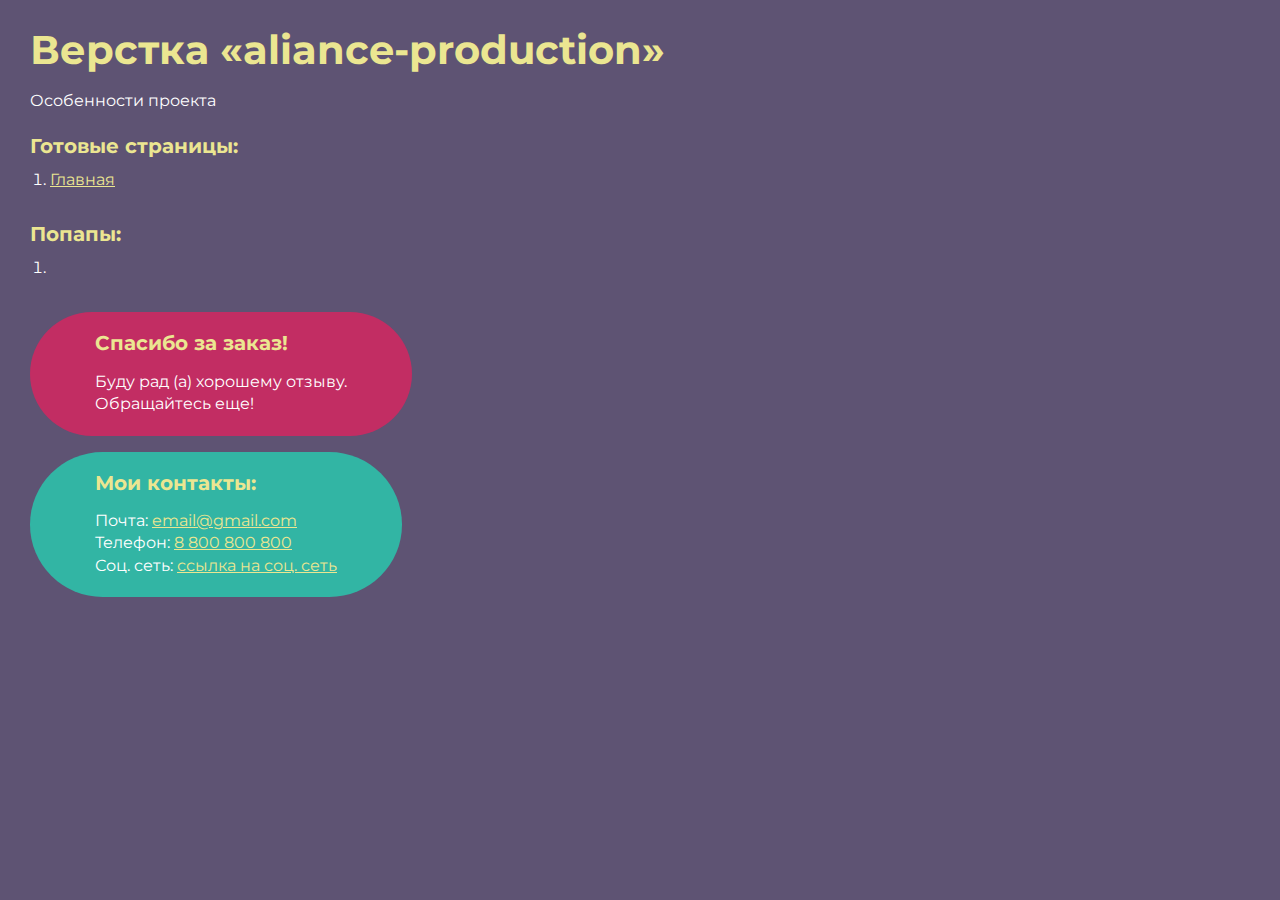
<file: index.html>
<!DOCTYPE html>
<html>

<head>
	<meta charset="UTF-8">
	<meta name="viewport" content="width=device-width, initial-scale=1.0">
	<title>Верстка «aliance-production»</title>
</head>

<body>
	<div class="rootpage">
		<h1>Верстка «aliance-production»</h1>
		<div class="rootpage__info">
			Особенности проекта
		</div>
		<h2>Готовые страницы:</h2>
		<ol class="rootpage__list">
			<li><a target="_blank" href="home.html">Главная</a></li>
		</ol>
		<h2>Попапы:</h2>
		<ol class="rootpage__list">
			<li><a target="_blank" href="home.html#"></a></li>
		</ol>
		<div class="rootpage__tnx">
			<h2>Спасибо за заказ!</h2>
			<p>Буду рад (а) хорошему отзыву.</p>
			<p>Обращайтесь еще!</p>
		</div>
		<div class="rootpage__contacts">
			<h2>Мои контакты:</h2>
			<p>Почта: <a href="mailto:email@gmail.com">email@gmail.com</a></p>
			<p>Телефон: <a href="tel:8800800800">8 800 800 800</a></p>
			<p>Соц. сеть: <a href="">ссылка на соц. сеть</a></p>
		</div>
	</div>
</body>
<style>
	@charset "UTF-8";
	@import url("https://fonts.googleapis.com/css?family=Montserrat:regular,700&display=swap");

	*,
	*::before,
	*::after {
		padding: 0px;
		margin: 0px;
		border: 0px;
		box-sizing: border-box;
	}

	html,
	body {
		height: 100%;
		margin: 0;
		padding: 0;
		min-width: 320px;
		width: 100%;
		color: #fff;
		background-color: #5e5373;
	}

	body {
		font-family: Montserrat;
		font-size: 100%;
		line-height: 1;
		font-size: 1rem;
	}

	a {
		text-decoration: underline;
		color: #ebe691
	}

	a:visited {
		text-decoration: underline;
		color: #aaa768;
	}

	a:hover {
		text-decoration: none;
	}

	ul li {
		list-style: none;
	}

	img {
		vertical-align: top;
	}

	.wrapper {
		width: 100%;
		min-height: 100%;
		overflow: hidden;
	}

	.rootpage {
		padding: 30px;
		display: flex;
		flex-direction: column;
		align-items: flex-start;
	}

	@media (max-width: 767px) {
		.rootpage {
			padding: 30px 15px;
		}
	}

	h1 {
		color: #ebe691;
		font-size: 2.5rem;
		margin: 0px 0px 1.25rem 0px;
	}

	@media (max-width: 767px) {
		h1 {
			font-size: 1.85rem;
			margin: 0px 0px 1.25rem 0px;
		}
	}

	h2 {
		color: #ebe691;
		font-size: 1.25rem;
		margin: 0px 0px 1rem 0px;
	}

	@media (max-width: 767px) {
		h2 {
			font-size: 1.125rem;
			margin: 0px 0px 1rem 0px;
		}
	}

	.rootpage__info {
		line-height: 140%;
		margin: 0px 0px 1.5rem 0px;
	}

	.rootpage__list {
		margin: 0px 0px 2.25rem 1.25rem;
	}

	.rootpage__list li:not(:last-child) {
		margin: 0px 0px 15px 0px;
	}

	.rootpage__contacts,
	.rootpage__tnx {
		border-radius: 200px;
		padding: 20px 65px;
		line-height: 140%;
	}

	@media (max-width: 767px) {

		.rootpage__contacts,
		.rootpage__tnx {
			border-radius: 40px;
			padding: 20px;
		}
	}

	.rootpage__contacts {
		background: #32b5a4;

	}

	.rootpage__contacts a {
		color: #ebe691;
	}

	.rootpage__tnx {
		background: #c22d63;
		margin: 0px 0px 1rem 0px;
	}
</style>

</html>
</file>
